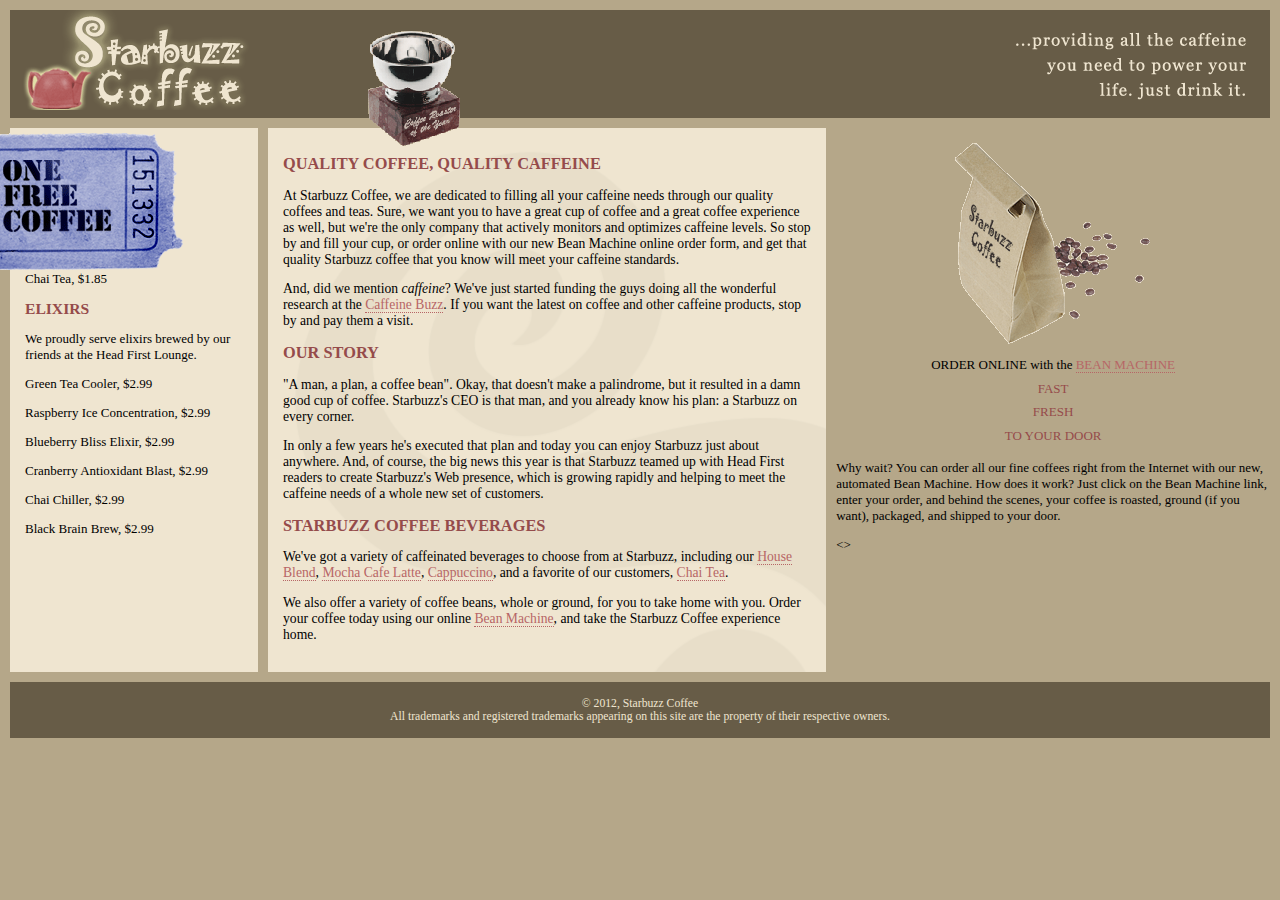
<file: starbuzz/index.html>
<!DOCTYPE html>
<html>
  <head>
    <meta charset="utf-8">
    <title>Starbuzz Coffee</title>
    <link rel="stylesheet" type="text/css" href="starbuzz.css">
  </head> 

  <body>

      <div id="award">
          <img src="images/award.gif"
            alt="Roaster of the Year award">
      </div>
    <header>
      <span class="imageLeft"></span>
      <span class="imageRight"></span>
    </header>
    <div id="tablecontainer">
        <div id="tablerow">
      <div id="drinks">
        <h1>BEVERAGES</h1>
      <p>House Blend, $1.49</p>
      <p>Mocha Cafe Latte, $2.35</p>
      <p>Cappuccino, $1.89</p>
      <p>Chai Tea, $1.85</p>
      <h1>ELIXIRS</h1>
      <p>
      We proudly serve elixirs brewed by our friends
      at the Head First Lounge.
       </p>
      <p>Green Tea Cooler, $2.99</p>
      <p>Raspberry Ice Concentration, $2.99</p>
      <p>Blueberry Bliss Elixir, $2.99</p>
      <p>Cranberry Antioxidant Blast, $2.99</p>
      <p>Chai Chiller, $2.99</p>
      <p>Black Brain Brew, $2.99</p>
    </div>
    
    <div id="main">
      <h1>QUALITY COFFEE, QUALITY CAFFEINE</h1>
      <p>
        At Starbuzz Coffee, we are dedicated to filling all your  caffeine needs through our 
        quality coffees and teas. Sure, we want you to have a great cup of coffee and a great 
        coffee experience as well, but we're the only company that actively monitors and 
        optimizes caffeine levels. So stop by and fill your cup, or order online with our new Bean 
        Machine online order form, and get that quality Starbuzz coffee that you know will meet 
        your caffeine standards.
      </p>
      <p>
        And, did we mention <em>caffeine</em>? We've just started funding the guys doing all 
        the wonderful research at the <a href="http://buzz.wickedlysmart.com"
        title="Read all about caffeine on the Buzz">Caffeine Buzz</a>.
        If you want the latest on coffee and other caffeine products, 
        stop by and pay them a visit.
      </p>
      <h1>OUR STORY</h1>
      <p>
        "A man, a plan, a coffee bean". Okay, that doesn't make a palindrome, but it resulted
        in a damn good cup of coffee.  Starbuzz's CEO is that man, and you already know his 
        plan: a Starbuzz on every corner.
      </p> 
      <p>In only a few years he's executed that plan and today 
        you can enjoy Starbuzz just about anywhere.  And, of course, the big news this year 
        is that Starbuzz teamed up with Head First readers to create Starbuzz's Web presence,  
        which is growing rapidly and helping to meet the caffeine needs of a whole new set of 
        customers.  
      </p>
      <h1>STARBUZZ COFFEE BEVERAGES</h1>
      <p>
        We've got a variety of caffeinated beverages to choose
        from at Starbuzz, including our 
        <a href="beverages.html#house" title="House Blend">House Blend</a>,
        <a href="beverages.html#mocha" title="Mocha Cafe Latte">Mocha Cafe Latte</a>, 
        <a href="beverages.html#cappuccino" title="Cappuccino">Cappuccino</a>,
        and a favorite of our customers, 
        <a href="beverages.html#chai" title="Chai Tea">Chai Tea</a>.
      </p>
      <p>
        We also offer a variety of coffee beans, whole or ground, for you to
        take home with you.  Order your coffee today using our online
        <a href="form.html">Bean Machine</a>, and take
        the Starbuzz Coffee experience home.
      </p>
    </div>
    <div id="coupon">
      <a href="freecoffee.html"title="Click here to get your free coffee">
        <img src="images/ticket.gif"alt="Starbuzz coupon ticket">
        </a>
    </div>
    <sidebar>
        <p class="beanheading">
          <img src="images/bag.gif" alt="Bean Machine bag">
          <br>
          ORDER ONLINE
          with the 
          <a href="form.html">BEAN MACHINE</a>
          <br>
          <span class="slogan">
              FAST <br>
              FRESH <br>
              TO YOUR DOOR <br>
          </span>
        </p>
        <p>
          Why wait?  You can order all our fine coffees right from the Internet with our new, 
          automated Bean Machine.  How does it work?  Just click on the Bean Machine link, 
          enter your order, and behind the scenes, your coffee is roasted, ground 
          (if you want), packaged, and shipped to your door.
        </p>
      </sidebar>
      <>
    </div>
    </div>

    <footer>
      &copy; 2012, Starbuzz Coffee
      <br>
      All trademarks and registered trademarks appearing on 
      this site are the property of their respective owners.
    </footer>

  </body>
</html>
</file>
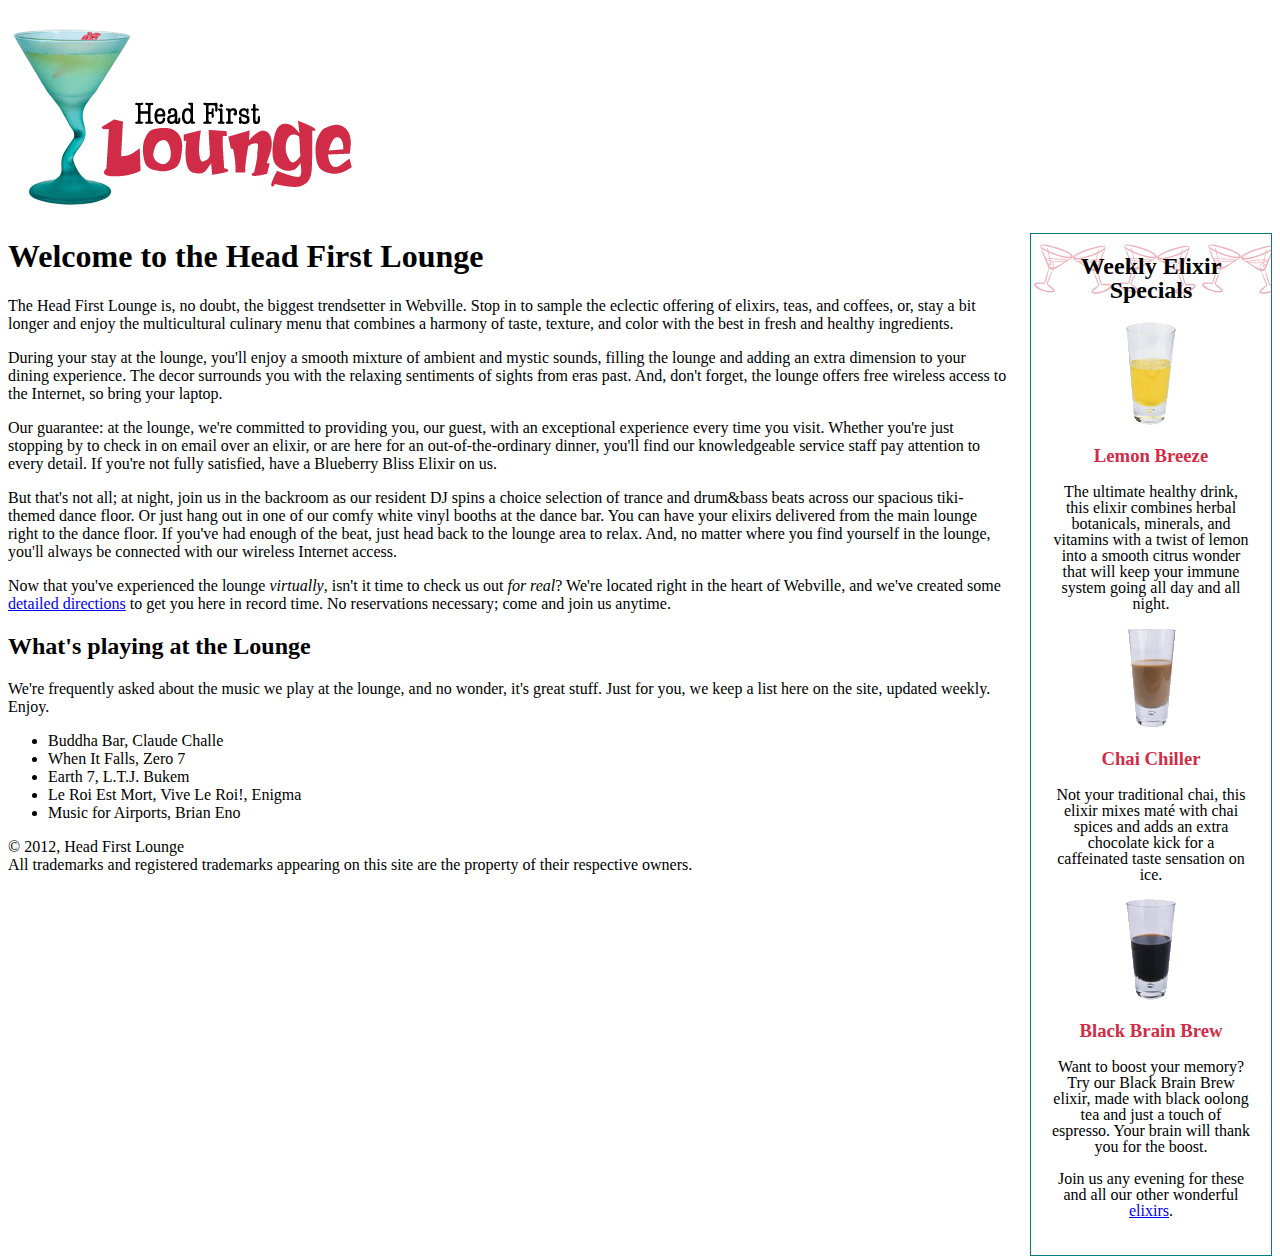
<file: lounge/lounge.html>
<!DOCTYPE html>
<html>
  <head>
    <meta charset="utf-8">
    <title>Head First Lounge</title>
    <link type="text/css" rel="stylesheet" href="lounge.css">
  </head>
  <body>
    <p><img src="images/logo.gif" alt="Head First Lounge"></p>
    <div id = "elixirs">
      <h2>Weekly Elixir Specials</h2>
      <p>
        <img src="images/yellow.gif" alt="Lemon Breeze Elixir">
      </p>
      <h3>Lemon Breeze</h3>
      <p>
        The ultimate healthy drink, this elixir combines
        herbal botanicals, minerals, and vitamins with
        a twist of lemon into a smooth citrus wonder
        that will keep your immune system going all
        day and all night.
      </p>
  
      <p>
        <img src="images/chai.gif" alt="Chai Chiller Elixir">
      </p>
      <h3>Chai Chiller</h3>
      <p>
        Not your traditional chai, this elixir mixes mat&eacute;
        with chai spices and adds an extra chocolate kick for
        a caffeinated taste sensation on ice.
      </p>
  
      <p>
        <img src="images/black.gif" alt="Black Brain Brew Elixir">
      </p>
      <h3>Black Brain Brew</h3>
      <p>
        Want to boost your memory?  Try our Black Brain Brew
        elixir, made with black oolong tea and just a touch
        of espresso.  Your brain will thank you for the boost.
      </p>
  
      <p>
        Join us any evening for these and all our 
        other wonderful 
        <a href="beverages/elixir.html" 
           title="Head First Lounge Elixirs">elixirs</a>.
      </p>
     </div>
    <h1>Welcome to the Head First Lounge</h1>
    <p>
      The Head First Lounge is, no doubt, the biggest trendsetter in Webville. 
      Stop in to sample the eclectic offering of elixirs, teas, and coffees,
      or, stay a bit longer and enjoy the multicultural culinary menu that 
      combines a harmony of taste, texture, and color with the best in fresh
      and healthy ingredients.  
    </p>

    <p>
      During your stay at the lounge, you'll enjoy a smooth mixture of 
      ambient and mystic sounds, filling the lounge and adding an extra dimension 
      to your dining experience. The decor surrounds you with the relaxing sentiments 
      of sights from eras past. And, don't forget, the lounge offers free wireless 
      access to the Internet, so bring your laptop.  
    </p>

    <p>
      Our guarantee: at the lounge, we're committed to providing you, 
      our guest, with an exceptional experience every time you visit. 
      Whether you're just stopping by to check in on email over an 
      elixir, or are here for an out-of-the-ordinary dinner, you'll 
      find our knowledgeable service staff pay attention to every detail. 
      If you're not fully satisfied, have a Blueberry Bliss Elixir on us.
    </p>

    <p>
      But that's not all; at night, join us in the backroom as our resident 
      DJ spins a choice selection of trance and drum&amp;bass beats across 
      our spacious tiki-themed dance floor. Or just hang out in one of our 
      comfy white vinyl booths at the dance bar. You can have your elixirs 
      delivered from the main lounge right to the dance floor. If you've 
      had enough of the beat, just head back to the lounge area to relax.
      And, no matter where you find yourself in the lounge, you'll always be 
      connected with our wireless Internet access.
    </p>

    <p>
      Now that you've experienced the lounge <em>virtually</em>, isn't 
      it time to check us out <em>for real</em>? We're located right
      in the heart of Webville, and we've created some 
      <a href="about/directions.html"
         title="Detailed Directions to the Lounge">detailed directions</a>	
      to get you here in record time. No reservations necessary; 
      come and join us anytime.
    </p>
   
    <h2>What's playing at the Lounge</h2>
    <p>
      We're frequently asked about the music we play at the lounge, and no wonder, 
      it's great stuff. Just for you, we keep a list here on the site, updated weekly. 
      Enjoy.
    </p>
    <ul>
      <li>Buddha Bar, Claude Challe</li>
      <li>When It Falls, Zero 7</li>
      <li>Earth 7, L.T.J. Bukem</li>
      <li>Le Roi Est Mort, Vive Le Roi!, Enigma</li>
      <li>Music for Airports, Brian Eno</li>
    </ul>

    <p>
      &copy; 2012, Head First Lounge<br>
      All trademarks and registered trademarks appearing on this site are 
      the property of their respective owners.
    </p>
  </body>
</html>
</file>
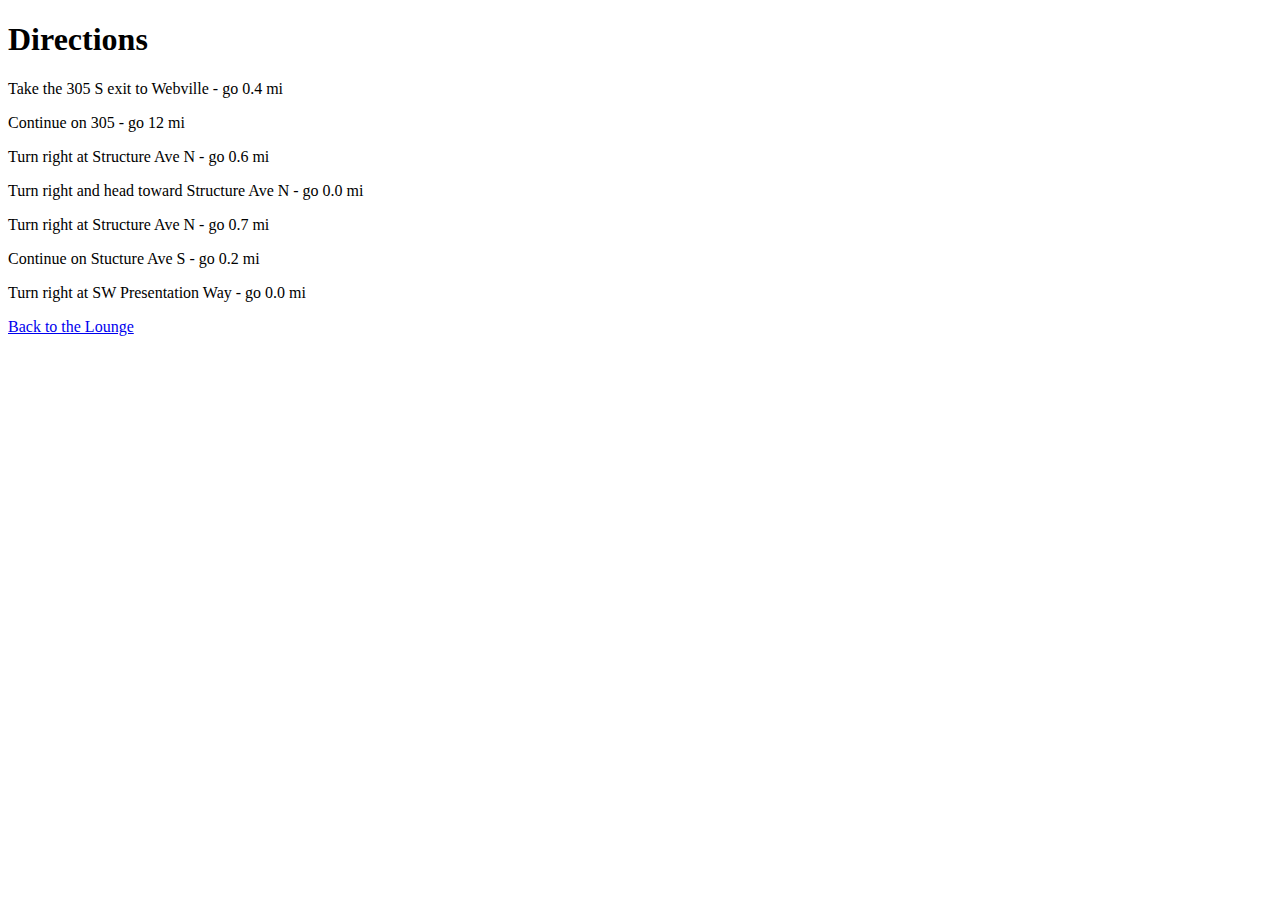
<file: lounge/about/directions.html>
<!DOCTYPE html>
<html>
  <head>
    <meta charset="utf-8">
    <title>Head First Lounge Directions</title>
    <link type="text/css" rel="stylesheet" href="../lounge.css">
  </head>
  <body>
    <h1>Directions</h1>
    <p>Take the 305 S exit to Webville - go 0.4 mi</p>
    <p>Continue on 305 - go 12 mi</p>
    <p>Turn right at Structure Ave N - go 0.6 mi</p>
    <p>Turn right and head toward Structure Ave N - go 0.0 mi</p>
    <p>Turn right at Structure Ave N - go 0.7 mi</p>
    <p>Continue on Stucture Ave S - go 0.2 mi</p>
    <p>Turn right at SW Presentation Way - go 0.0 mi</p>
    <p>
      <a href="../lounge.html">Back to the Lounge</a>
    </p>
  </body>
</html>
</file>
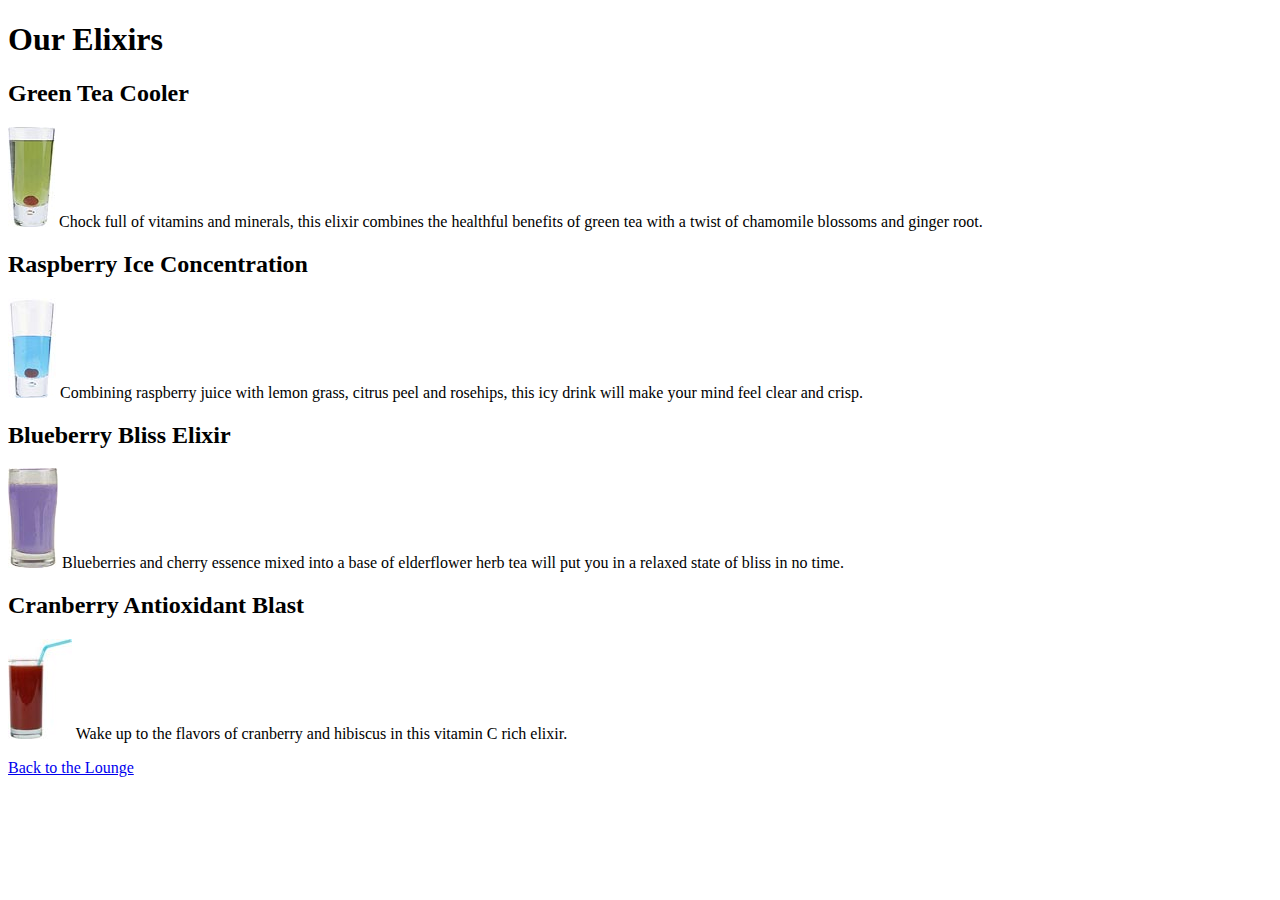
<file: lounge/beverages/elixir.html>
<!DOCTYPE html>
<html>
  <head>
    <meta charset="utf-8">
    <title>Head First Lounge Elixirs</title>
    <link type="text/css" rel="stylesheet" href="../lounge.css">
  </head>
  <body>
    <h1>Our Elixirs</h1>

    <h2>Green Tea Cooler</h2>
    <p class="greentea">
      <img src="../images/green.jpg" alt="Green Tea Cooler">
      Chock full of vitamins and minerals, this elixir
      combines the healthful benefits of green tea with
      a twist of chamomile blossoms and ginger root.
    </p>
    <h2>Raspberry Ice Concentration</h2>
    <p class="raspberry">
      <img src="../images/lightblue.jpg" alt="Raspberry Ice Concentration">
      Combining raspberry juice with lemon grass,
      citrus peel and rosehips, this icy drink
      will make your mind feel clear and crisp.
    </p>
    <h2>Blueberry Bliss Elixir</h2>
    <p class="blueberry">
      <img src="../images/blue.jpg" alt="Blueberry Bliss Elixir">
      Blueberries and cherry essence mixed into a base
      of elderflower herb tea will put you in a relaxed
      state of bliss in no time.
    </p>
    <h2>Cranberry Antioxidant Blast</h2>
    <p>
      <img src="../images/red.jpg" alt="Cranberry Antioxidant Blast">
      Wake up to the flavors of cranberry and hibiscus
      in this vitamin C rich elixir.
    </p>
    <p>
      <a href="../lounge.html">Back to the Lounge</a>
    </p>
  </body>
</html>
</file>
<file: starbuzz/starbuzz.css>
body { 
  background-color: #b5a789;
  font-family:      Georgia, "Times New Roman", Times, serif;
  font-size:        small;
  margin:           0px;
}

#allcontent{
  width: 800px;
  padding-top: 5px;
  padding-bottom: 5px;
  background-color: #675c47;
  margin-left: auto;
  margin-right: auto;
}
header {
  background-color: #675c47;
  margin:           10px 10px 0px 10px;
  height:           108px;
}

#main {
  display: table-cell;
  background:       #efe5d0 url(images/background.gif) top left;
  font-size:        105%;
  padding:          15px;
  /*margin:           0px 330px 10px 10px;*/
  vertical-align: top;
  
}

aside {
  display: table-cell;
  background:       #efe5d0 url(images/background.gif) bottom right;
  font-size:        105%;
  padding:          15px;
  /*margin:           0px 10px 10px 10px;*/
  vertical-align: top;
  /*width: 280px;*/

  /*position: absolute;
  top: 128px;
  right: 0px;
  width: 280px;*/
}

footer {
  background-color: #675c47;
  color:            #efe5d0;
  text-align:       center;
  padding:          15px;
  margin:           0px 10px 10px 10px;
  font-size:        90%;
  clear: right;
}

h1 {
  font-size:        120%;
  color:            #954b4b;
}

.slogan { color: #954b4b; }

.beanheading {
  text-align:       center;
  line-height:      1.8em;
}

a:link {
  color:            #b76666;
  text-decoration:  none;
  border-bottom:    thin dotted #b76666;
}
a:visited {
  color:            #675c47;
  text-decoration:  none;
  border-bottom:    thin dotted #675c47;
}
div#tablecontainer{
  display: table;
  border-spacing: 10px;
}
div#tablerow{
  display: table-row;
}
#drinks{
  display: table-cell;
  background-color: #efe5d0;
  width: 20%;
  padding: 15px;
  vertical-align: top;
}
.imageLeft{
  display: inline-block;
  float: left;
  background-image: url(images/header.gif);
  width: 400px;
  height: 100px;
}
.imageRight{
  display: inline-block;
  float: right;
  background-image: url(images/header.gif);
  width: 400px;
  height: 100px;
  background-position: -400px;
}
#award {
    position: absolute;
    top: 30px;
    left: 365px;

}
#coupon{
      position: fixed;
      top:350;
      left:-90px;   
}
#coupon a, img{
      border: none;
}
header img#headerSlogan{
  float: right;
}
</file>
<file: lounge/lounge.css>
.guarantee {
  line-height: 1.9em;
  font-style: italic;
  color: #444444;
  border-color: black;
  border-width: 1px;
  border-style: solid;
  background-color: #a7cece;
  padding: 25px;
  padding-left: 80px;
  margin: 30px;
  margin-right: 250px;
  background-image: url(images/background.gif);
  background-repeat: no-repeat;
  background-position: top left;
}
#elixirs {
    border-width: thin;
    border-style: solid;
    border-color: #007e7e;
    width: 200px;
    padding-right: 20px;
    padding-bottom: 20px;
    padding-left: 20px;
    margin-left:20px;
    text-align: center;
    background-image: url(images/cocktail.gif);
    background-repeat: repeat-x;
    width: 200px;
    float: right;
}
#elixirs h2{
    color:black;
}
#elixirs h3{
  color:#d12c47;
}
#elixirs {
    line-height:lem;
    line-height: 1;
}
.cd{
    font-style: italic;
}
.artist{
  font-weight: bold;
}
</file>
